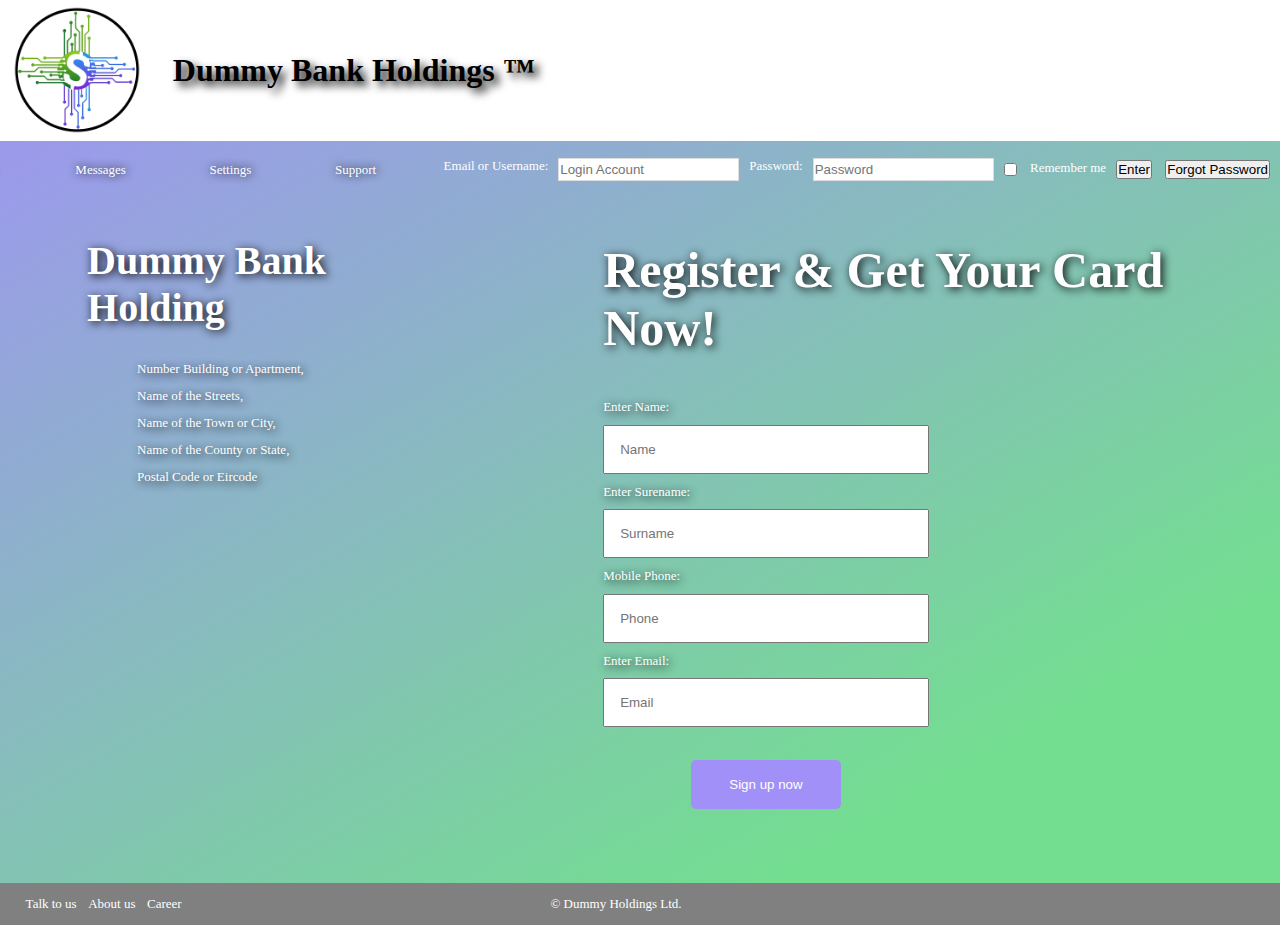
<file: index.html>
<!doctype html>
<html>
<head>
<meta charset="utf-8">
<meta name="viewport" content="width=device-width, initial-scale=1">
<title>Dummy Bank Holdings</title>
<link type="text/css" rel="stylesheet" href="css/mainstyle.css">
<link type="text/css" rel="stylesheet" href="css/header.css">
<link type="text/css" rel="stylesheet" href="css/topNav.css">
<link type="text/css" rel="stylesheet" href="css/footer.css">
<link type="text/css" rel="stylesheet" href="css/index.css">
<script src="js/loginInfo.js" defer></script>
</head>
<body>
	
<header class="header"><img src="img/DBHoldings Logo.png" alt="DB Holdings Logo">
  <h1>Dummy Bank Holdings &trade;</h1>
</header>
<nav class="navBoard">
  <div class="navBoardLeft"><a href="index.html">Home</a><a href="#">Transfer</a><a href="#">Messages</a><a href="#">Settings</a><a href="#">Support</a></div>
  <form class="navBoardRight">
    <label for="email">Email or Username: </label>
    <input id="userInfo" type="text" placeholder="Login Account">
    <label for="pwd"> Password: </label>
    <input id="userInPwd" type="password" placeholder="Password">
    <label>
      <input type="checkbox" name="remember">
      Remember me </label>
	  <div>
    <button class="buttons" type="submit" onclick="return submit_login()">Enter</button>
    <button class="buttons" type="submit">Forgot Password</button>
		  </div>
  </form>
</nav>
<main class="mainBody">
  <aside class="LeftBoard">
    <h1>Dummy Bank Holding</h1>
    <p>Number Building or Apartment,</p>
    <p>Name of the Streets,</p>
    <p>Name of the Town or City,</p>
    <p>Name of the County or State,</p>
    <p>Postal Code or Eircode</p>
  </aside>
  <section class="RightBoard">
    <h1>Register &amp; Get Your Card Now!</h1>
    <form class="formBoard" method="POST" action="register.php">
      <label>Enter Name: </label>
      <input id="regFname" type="text" placeholder="Name" name="regFname">
      <label>Enter Surename: </label>
      <input id="regSname" type="text" placeholder="Surname" name="regSname">
      <label>Mobile Phone: </label>
      <input id="regPhone" type="tel" placeholder="Phone" name="regPhone">
      <label>Enter Email: </label>
      <input id="regEmail" type="email" placeholder="Email" name="regEmail">
      <button type="submit">Sign up now</button>
    </form>
  </section>
</main>
<footer class="footnote">
  <div class="footerNav"><a href="#">Talk to us</a><a href="#">About us</a><a href="#">Career</a></div>
  <div class="companyFnote">&copy; Dummy Holdings Ltd.</div>
</footer>
	
</body>
</html>
</file>
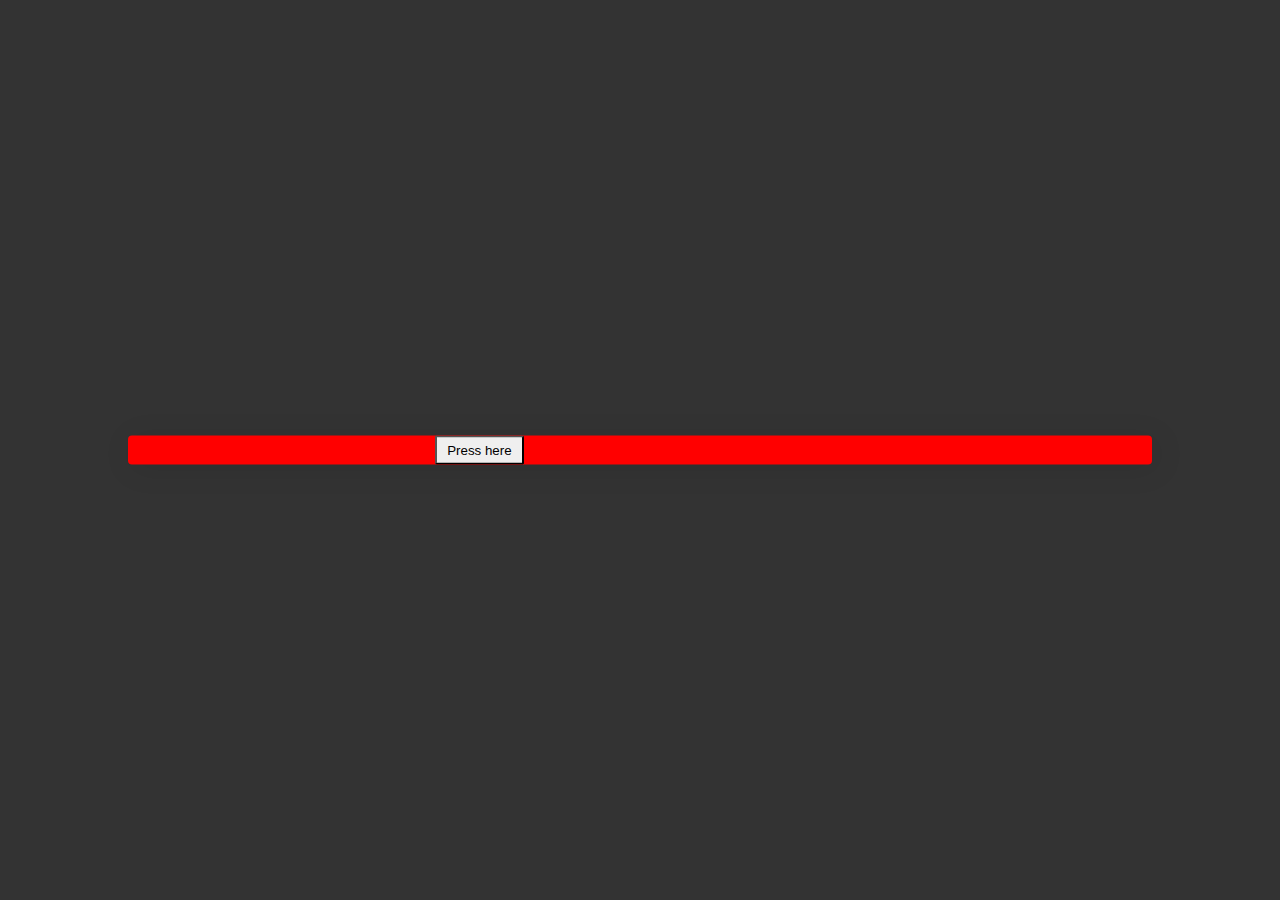
<file: test.html>
<!DOCTYPE html>
<html>
<head>
   <title>Val day</title>
<style type="text/css">
*{
  margin: 0;
  padding: 0;
  box-sizing: border-box;
}
form{
  position: absolute;
  top: 50%;
  left: 50%;
  transform: translate(-50%,-50%);
  width: 80%;
  background: #ff0000;
  border-radius: 4px;
  box-shadow: 4px 4px 30px 0 rgba(0,0,0,0.1);
}
button{
  padding: 5px 10px;
  margin-left: 30%;
  border-radius: 2px;
}
</style>
</head>
<body style="background: #333; color: #fff">
  <form>
     <h1 id="show"></h1>
     <button type="button" onclick="button()">Press here</button>
  </form>
   <script>
      var show = document.getElementById("show").value;
       function button() {
          document.getElementById("show").innerHTML = " 💞 Happy 😊  Valentine's Day💕 💝";
       }
   </script>
</body>
</html>
</file>
<file: css/mainstyle.css>
@charset "utf-8";
/* CSS Document */
* {
	padding: 0px;
	margin: 0px;
}
html {
	/*background-color: white;*/
	background-image: linear-gradient(330deg, #73de90 20%,#A190F7);
}
@media screen and (min-width: 320px){
	html:has(label) {
		font-size: 13px;
	}
}
@media screen and (min-width: 1920px) {
	html:has(label) {
		font-size: 13px;
	}
}
</file>
<file: css/header.css>
@charset "utf-8";
/* CSS Document */
.header {
	display: flex;
	flex-direction: row;
	justify-content: flex-start;
	background-color: white;
	
}
.header h1{
	align-self: center;
	padding: 0px 0px 0px 1em;
	text-shadow: 10px 10px 8px black;
	font-size: 32px;
}
.header img{
	width: 10%;
	height: 10%;
	padding: .5% 0% 0.5% 1%;
}
@media screen and (max-device-width: 320px){
	.header h1 {
		font-size: 13.5px;
		text-shadow: 5px 5px 8px black;
	}
	.header img {
		width: 35%;
		height: 35%;
	}
}
@media screen and (max-device-width: 360px){
	.header h1 {
		font-size: 13.5px;
		text-shadow: 5px 5px 8px black;
	}
	.header img {
		width: 40%;
		height: 40%;
	}
}
@media screen and (max-device-width:440px) {
		.header h1 {
		font-size: 20px;
		text-shadow: 5px 5px 8px black;
	}
	.header img {
		width: 40%;
		height: 40%;
	}
}
@media screen and (max-device-width: 1920px) {
	.header h1 {
		font-size: 32px;
		text-shadow: 5px 5px 8px black;
	}
	.header img {
		width: 10%;
		height: 10%;
	}
}
</file>
<file: css/topNav.css>
@charset "utf-8";
/* CSS Document */
.navBoard, .navBoardLeft, .navBoardRight {
  display: flex;
}
.navBoard {
  flex-direction: row;
  justify-content: space-between;
  overflow: hidden;
  z-index: 1;
}
.navBoardLeft {
  justify-content: center;
}
.navBoardLeft a {
  padding: 10% 20%;
  text-decoration: none;
  color: white;
  text-shadow: 1px 0px 10px black;
}
.navBoardLeft a:hover {
  background-color: white;
  color: black;
  text-shadow: 1px 0px 10px gray;
}
.navBoardLeft a:active {
  color: blue;
}
.navBoardRight {
  flex-flow: row wrap;
}
.navBoardRight label {
  margin: 5px 10px 5px 0px;
  color: white;
}
.navBoardRight input {
  vertical-align: middle;
  margin: 5px 10px 5px 0px;
  padding: 1px;
  background-color: #fff;
  border: 1px solid #ddd;
}
.navBoardRight button {
  margin: 0px 10px 0px 0px;
}
div:has(button), .navBoardRight {
  align-self: center;
}
@media screen and (max-device-width: 320px) and (-webkit-min-device-pixel-ratio: 2) {
  .navBoard, .navBoardRight {
    display: flex;
    flex-direction: column;
  }
  .navBoard {
    padding: 1px;
  }
  .navBoard a {
    padding: 1% 2%;
  }
  .navBoardLeft {
    margin: 0px 25px;
  }
  .navBoardRight {
    padding: 10px 60px 0px 60px;
  }
}
@media screen and (max-device-width: 360px) and (-webkit-min-device-pixel-ratio: 2) {
  .navBoard, .navBoardRight {
    display: flex;
    flex-direction: column;
  }
  .navBoard {
    padding: 5px 0px;
  }
  .navBoard a {
    padding: 1% 2%;
    margin: 0px 1%;
  }
  .navBoardLeft {
    margin: 5px 25px;
  }
  .navBoardRight {
    padding: 10px 60px 0px 60px;
  }
}
@media screen and (max-device-width:400px) and (-webkit-min-device-pixel-ratio: 2) {
  .navBoard, .navBoardRight {
    display: flex;
    flex-direction: column;
  }
  .navBoard {
    padding: 1px 0px;
  }
  .navBoard a {
    padding: 1% 2%;
  }
  .navBoardLeft {
    margin: 5px 25px;
  }
  .navBoardRight {
    padding: 10px 60px 0px 60px;
    margin: 0px 60px;
  }
}
@media screen and (max-device-width:440px) and (-webkit-min-device-pixel-ratio: 2) {
  .navBoard, .navBoardRight {
    display: flex;
    flex-direction: column;
  }
  .navBoard {
    padding: 1px 0px;
  }
  .navBoard a {
    padding: 1% 2%;
  }
  .navBoardLeft {
    margin: 5px 25px;
  }
  .navBoardRight {
    padding: 10px 60px 0px 60px;
    margin: 0px 60px;
  }
}
@media screen and (min-width: 1920px) {
  .header h1 {
    font-size: 32px;
    text-shadow: 5px 5px 8px black;
  }
  .header img {
    width: 10%;
    height: 10%;
  }
}
</file>
<file: css/footer.css>
@charset "utf-8";
/* CSS Document */
.footnote{
	display: flex;
	flex-direction: row;
	justify-content: flex-start;
	background-color: gray;
	margin: .5% 0px 0px;
}
.footerNav {
	width: 30%;
	margin: 1%;
	padding: 0% 10% 0% 1%;
}
.footerNav a {
	text-decoration: none;
	color: white;
	padding-right: 3%;
}
.footerNav a:hover {
	color: black;
}
.companyFnote {
	align-self: center;
	color: white;
}
</file>
<file: css/index.css>
@charset "utf-8";
/* CSS Document */

.mainBody, .LeftBoard, .RightBoard, .formBoard{
	display: flex;
	justify-content: flex-start;
	text-shadow: 2px 2px 10px black;
	color: white;
}
.LeftBoard, .RightBoard, .formBoard {
	flex-direction: column;
}
.mainBody{
	padding: 2%;
}
.LeftBoard {
	margin: 1% 4% 0px 5%;
}
.LeftBoard h1 {
	padding: 1px 0px 30px 0px;
	font-size: 40px
}
.LeftBoard p {
	padding: 0px 50px 3% 50px;
}
.RightBoard{
	margin: 10px 0px 10px 100px;
}
.RightBoard h1 {
	font-size: 50px;
	padding: 1% 0px 5% 0px;
}
.formBoard {
	width: 50%;
}
.formBoard label{
	padding: 3% 0px;
}
.formBoard input {
	padding: 15px;
/*	margin: 0px 50px;*/
}
.formBoard button {
	margin: 10%;
	width: 150px;
	padding: 15px;
	background-color: #A190F7;
	border-color: transparent;
	color: white;
	border-radius: 5px;
	align-self: center;
}
.formBoard button:hover {
	opacity: 0.7;
	color: white;
}
@media screen and (max-device-width: 320px) and (-webkit-min-device-pixel-ratio: 2){
	.mainBody {
		display: flex;
		flex-direction: column;
	}
	.RightBoard h1{
		font-size: 20px;
	}
	.formBoard {
		width: 200px;
		margin: 1px 0px 4px 0px;
	}
	.formBoard button {
		margin: 10% 0px;
		width: 150px;
		padding: 15px;
		background-color: #A190F7;
		border-color: transparent;
		border-radius: 5px;
}
	.RightBoard{
		margin: 20px 50px;
	}
	.LeftBoard {
		display: none;
	}
	.formBoard input {
		padding: 5px;
		font-size: 20px
	}
}
@media screen and (max-device-width: 360px) and (-webkit-min-device-pixel-ratio: 2){
	.mainBody {
		display: flex;
		flex-direction: column;
	}
	.RightBoard h1{
		font-size: 20px;
	}
	.formBoard {
		width: 200px;
		margin: 1px 0px 4px 0px;
	}
	.formBoard button {
		margin: 10% 0px;
		width: 150px;
		padding: 15px;
		background-color: #A190F7;
		border-color: transparent;
		border-radius: 5px;
}
	.RightBoard{
		margin: 20px 50px;
	}
	.LeftBoard {
		display: none;
	}
	.formBoard input {
		padding: 5px;
		font-size: 20px
	}
}
@media screen and (max-device-width: 400px) and (-webkit-min-device-pixel-ratio: 2) {
	.mainBody {
		display: flex;
		flex-direction: column;
	}
	.RightBoard h1{
		font-size: 20px;
	}
	.formBoard {
		width: 200px;
		margin: 1px 0px 10px 0px;
	}
	.RightBoard{
		margin: 20px 50px;
		align-items: center;
	}
	.LeftBoard {
		display: none;
	}
	.formBoard input {
		padding: 5px;
		font-size: 20px
	}
}
@media screen and (max-device-width: 440px) and (-webkit-min-device-pixel-ratio: 2) {
	.mainBody {
		display: flex;
		flex-direction: column;
	}
	.RightBoard h1{
		font-size: 20px;
	}
	.formBoard {
		width: 200px;
		margin: 1px 0px 10px 0px;
}
	.RightBoard{
		margin: 20px 50px;
		align-items: center;
	}
	.LeftBoard {
		display: none;
	}
	.formBoard input {
		padding: 5px;
		font-size: 20px
	}
}
</file>
